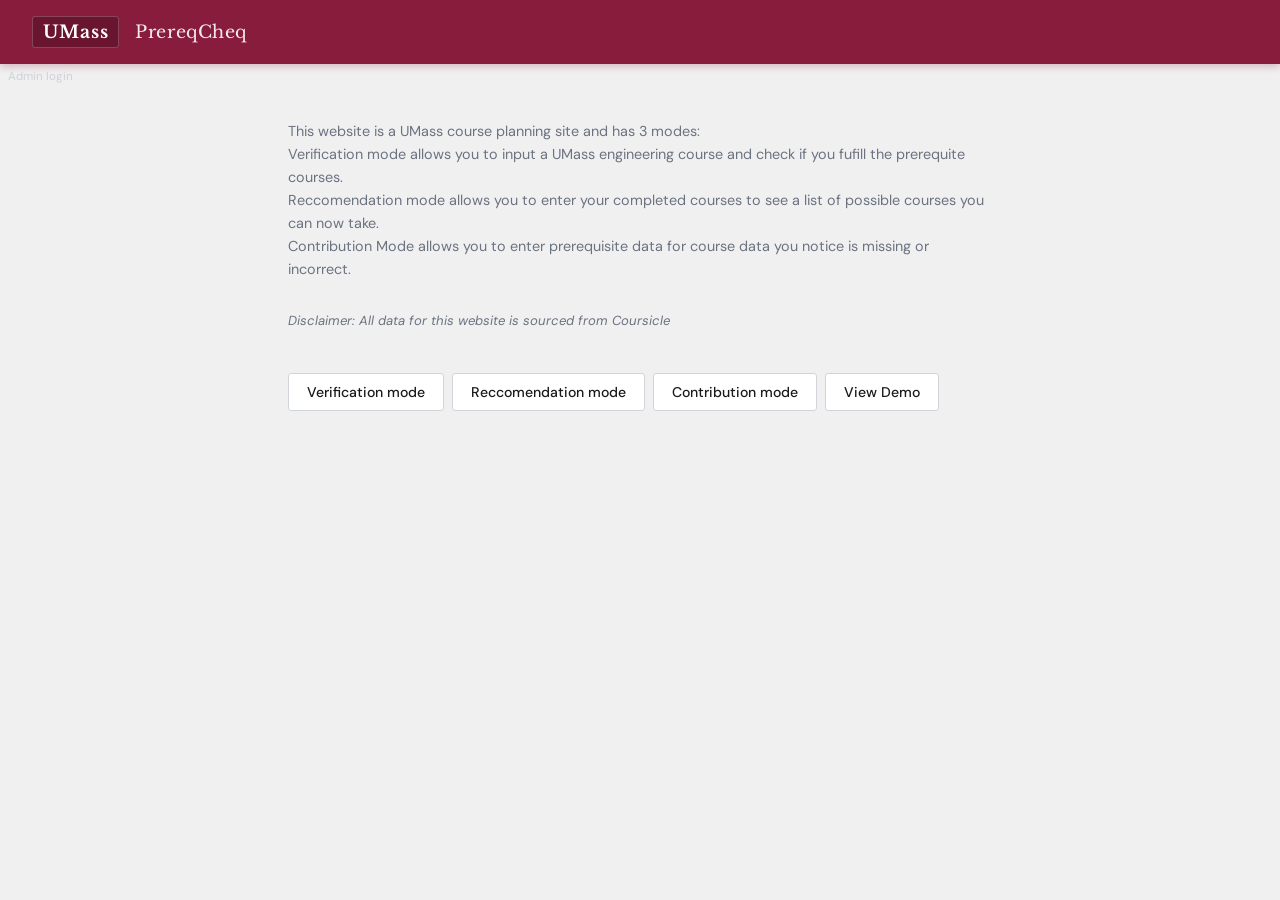
<file: index.html>
<!DOCTYPE html>
<html>
<head>
  <link rel="stylesheet" href="styles.css">
  <script src="script.js" type="module" defer></script>
  <link rel="icon" type="image/svg+xml" href="favicon.svg">
  <title id='title'>PrereqCheq</title>
  <header>
      <h2>PrereqCheq</h2>
    </header>
</head>
<body>
    <button type="button" id="AdminMode">Admin login</button>
    <p>This website is a UMass course planning site and has 3 modes:<br> 
      Verification mode allows you to input a UMass engineering course and check if you fufill
      the prerequite courses.<br>
      Reccomendation mode allows you to enter your completed courses to see a list of possible courses you can now take.<br>
      Contribution Mode allows you to enter prerequisite data for course data you notice is missing or incorrect.
    </p>
    <p><em>Disclaimer: All data for this website is sourced from Coursicle</em></p>
    <br>
    <div id="ButtonArea">
      <button type="button" id="VerifMode">Verification mode</button>
      <button type="button" id="ReccomMode">Reccomendation mode</button>
      <button type="button" id="ContribMode">Contribution mode</button>
      <button type="button" id="DemoMode">View Demo</button>
    </div>
    <div id="MainArea"></div>
    <div id="adminPopup">
      <div>
        <h3>Admin Login</h3>
        <input type="email" id="popupEmail" placeholder="Email" autocomplete="off">
        <input type="password" id="popupPassword" placeholder="Password" autocomplete="off">
        <button id="popupSubmit">Login</button>
        <button id="popupClose">Cancel</button>
        <p id="popupError"></p>
      </div>
    </div>
</body>

  
</html>
</file>
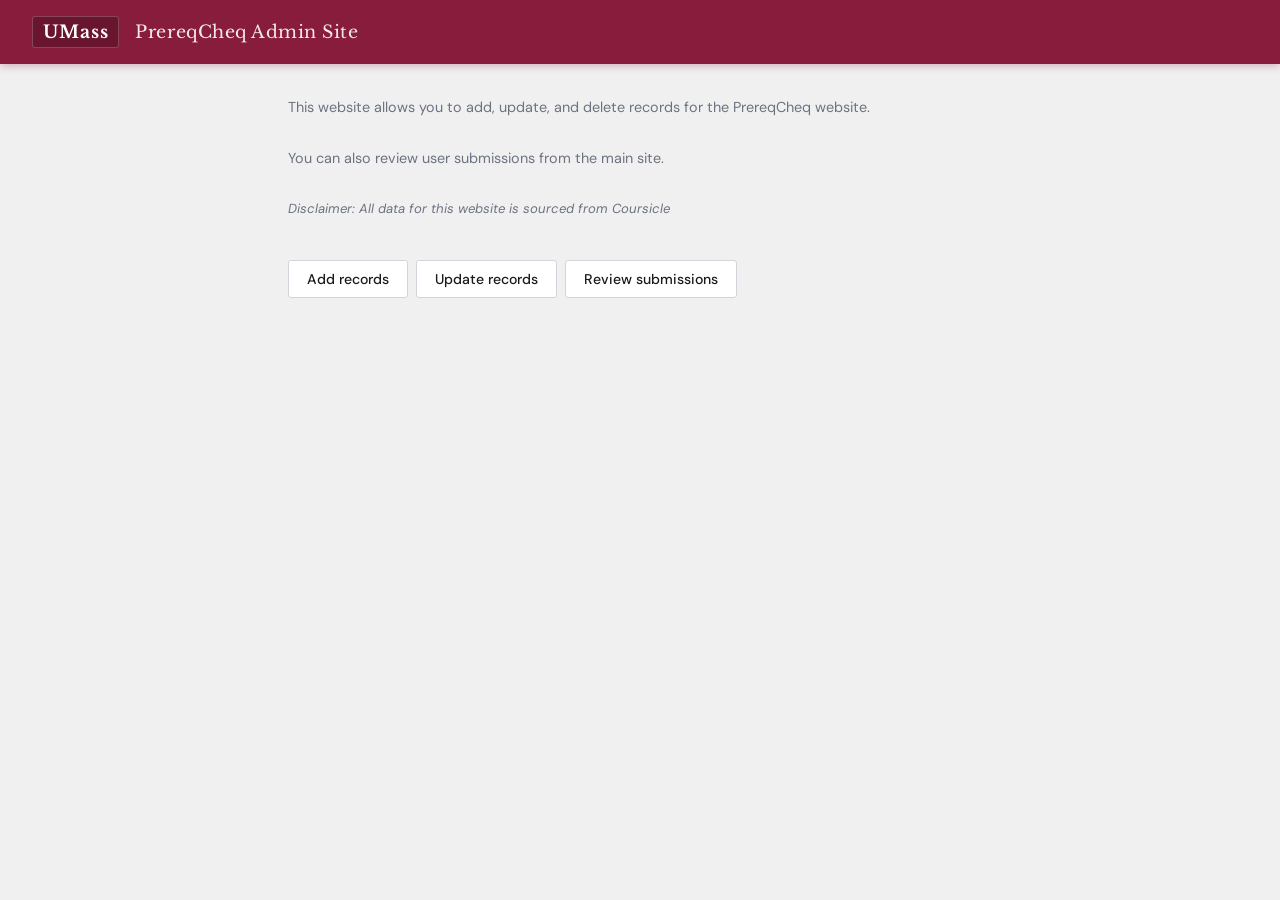
<file: admin/index.html>
<html>
<head>
  <link rel="stylesheet" href="../styles.css">
  <link rel="icon" type="image/svg+xml" href="../favicon.svg">
  <script src="admin.js" type="module" defer></script>
  <title>PrereqCheq Admin</title>
</head>
<body>
  <header>
    <h2>PrereqCheq Admin Site</h2>
  </header>
  <p>This website allows you to add, update, and delete records for the PrereqCheq website.</p>
  <p>You can also review user submissions from the main site.</p>
  <p><em>Disclaimer: All data for this website is sourced from Coursicle</em></p>
  <br>
  <div id="ButtonArea">
    <button type="button" id="AdmAdd">Add records</button>
    <button type="button" id="AdmUpdate">Update records</button>
    <button type="button" id="AdmReview">Review submissions</button>
  </div>
  <div id="MainArea"></div>
</body>
</html>
</file>
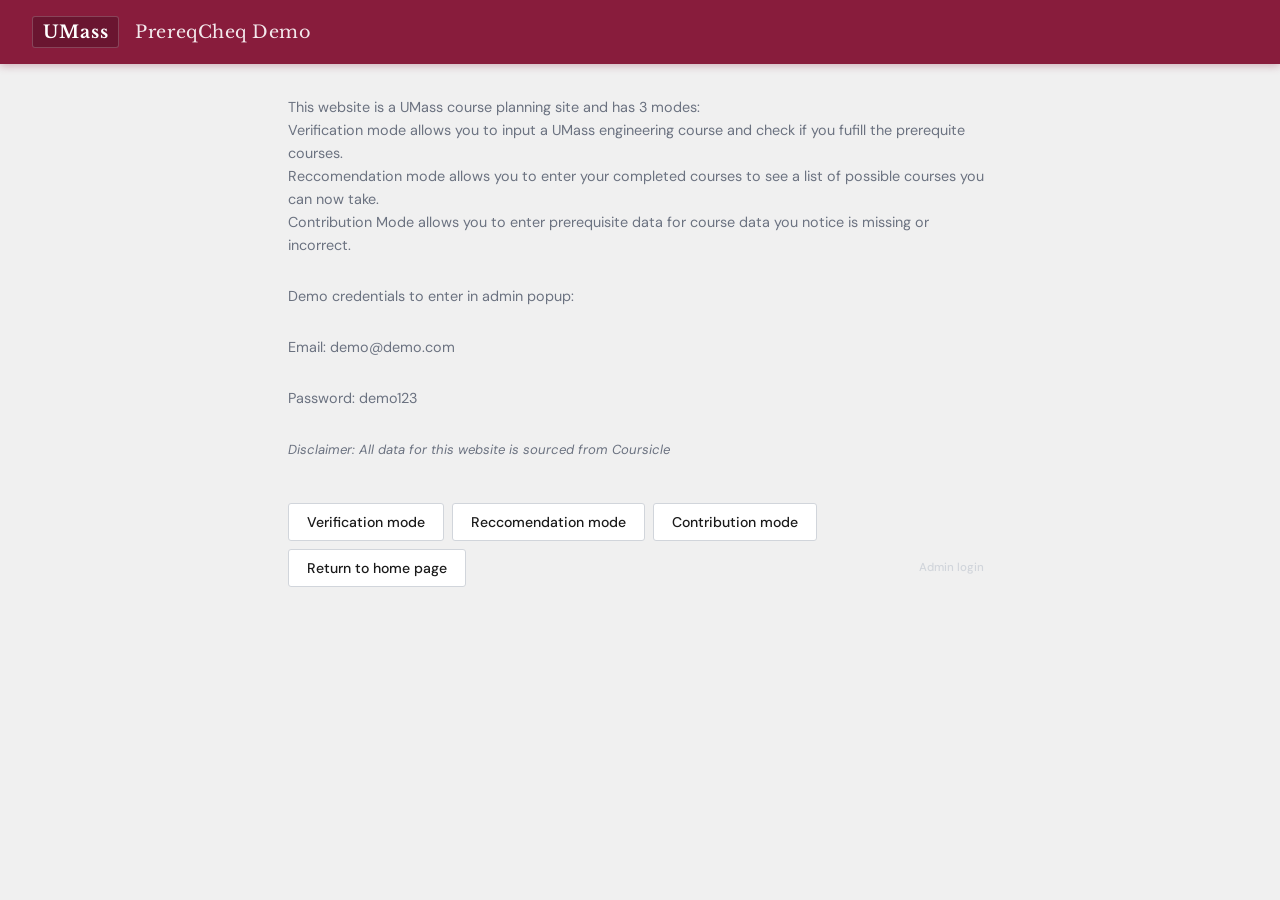
<file: demo/index.html>
<!DOCTYPE html>
<html>
<head>
  <link rel="stylesheet" href="../styles.css">
  <link rel="icon" type="image/svg+xml" href="../favicon.svg">
  <script src="./demo-script.js" type="module" defer></script>
  <title id='title'>PrereqCheq</title>
  <header>
      <h2>PrereqCheq Demo</h2>
    </header>
</head>
<body>
    <p>This website is a UMass course planning site and has 3 modes:<br> 
      Verification mode allows you to input a UMass engineering course and check if you fufill
      the prerequite courses.<br>
      Reccomendation mode allows you to enter your completed courses to see a list of possible courses you can now take.<br>
      Contribution Mode allows you to enter prerequisite data for course data you notice is missing or incorrect.
    </p>
    <p>Demo credentials to enter in admin popup:</p>
    <p>Email: demo@demo.com</p>
    <p>Password: demo123</p>
    <p><em>Disclaimer: All data for this website is sourced from Coursicle</em></p>
    <br>
    <div id="ButtonArea">
      <button type="button" id="VerifMode">Verification mode</button>
      <button type="button" id="ReccomMode">Reccomendation mode</button>
      <button type="button" id="ContribMode">Contribution mode</button>
      <button type="button" id="HomeMode">Return to home page</button>
      <button type="button" id="AdminMode">Admin login</button>
    </div>
    <div id="MainArea"></div>
    <div id="adminPopup">
      <div>
        <h3>Admin Login</h3>
        <input type="email" id="popupEmail" placeholder="Email" autocomplete="off">
        <input type="text" id="popupPassword" placeholder="Password" autocomplete="off">
        <button id="popupSubmit">Login</button>
        <button id="popupClose">Cancel</button>
        <p id="popupError"></p>
      </div>
    </div>
</body>

  
</html>
</file>
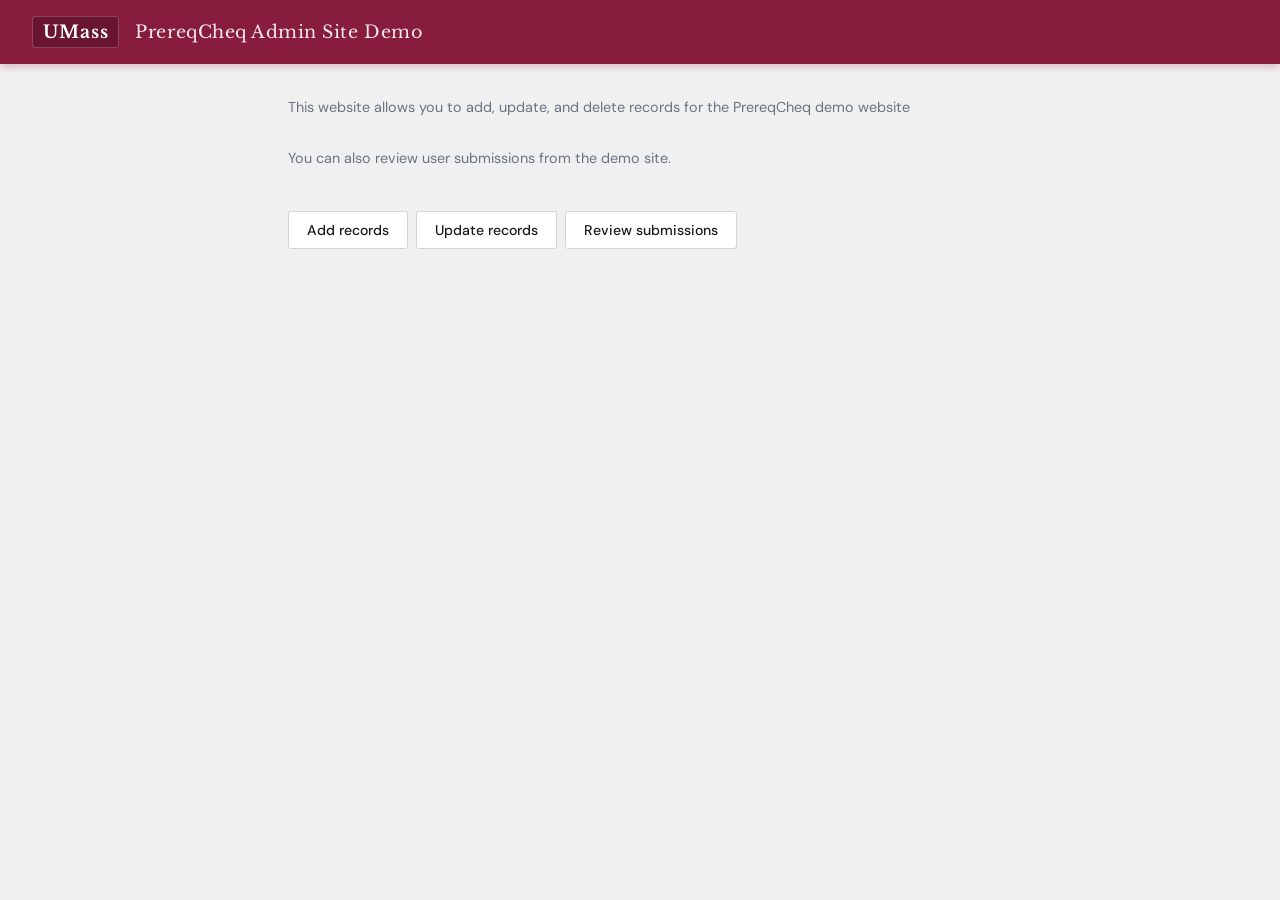
<file: demo/demo-admin/index.html>
<html>
<head>
  <link rel="stylesheet" href="../../styles.css">
  <link rel="icon" type="image/svg+xml" href="../../favicon.svg">
  <script src="demo-admin.js" type="module" defer></script>
  <title>PrereqCheq Admin</title>
</head>
<body>
  <header>
    <h2>PrereqCheq Admin Site Demo</h2>
  </header>
  <p>This website allows you to add, update, and delete records for the PrereqCheq demo website</p>
  <p>You can also review user submissions from the demo site.</p>
  <br>
  <div id="ButtonArea">
    <button type="button" id="AdmAdd">Add records</button>
    <button type="button" id="AdmUpdate">Update records</button>
    <button type="button" id="AdmReview">Review submissions</button>
  </div>
  <div id="MainArea"></div>
</body>
</html>
</file>
<file: styles.css>
@import url('https://fonts.googleapis.com/css2?family=Libre+Baskerville:ital,wght@0,400;0,700;1,400&family=DM+Sans:wght@300;400;500&display=swap');

:root {
  --maroon: #881c3c;
  --maroon-dark: #6a1530;
  --grey: #6b7280;
  --light-grey: #f0f0f0;
  --border: #d1d5db;
  --text: #1a1a1a;
  --white: #ffffff;
}

* { box-sizing: border-box; margin: 0; padding: 0; }

body {
  font-family: 'DM Sans', sans-serif;
  background: var(--light-grey);
  color: var(--text);
  min-height: 100vh;
}

/* ── Header ── */
header {
  background: var(--maroon);
  padding: 16px 32px;
  display: flex;
  align-items: center;
  gap: 16px;
  box-shadow: 0 2px 8px rgba(136,28,60,0.3);
}

/* UMass wordmark */
header::before {
  content: 'UMass';
  font-family: 'Libre Baskerville', serif;
  font-size: 1.1rem;
  font-weight: 700;
  color: var(--white);
  background: var(--maroon-dark);
  padding: 4px 10px;
  border-radius: 3px;
  letter-spacing: 0.05em;
  border: 1px solid rgba(255,255,255,0.2);
  flex-shrink: 0;
}

header h2 {
  font-family: 'Libre Baskerville', serif;
  font-size: 1.1rem;
  font-weight: 400;
  color: rgba(255,255,255,0.9);
  letter-spacing: 0.03em;
}

/* ── Page content ── */
.page-content {
  max-width: 760px;
  margin: 0 auto;
  padding: 36px 28px 80px;
}

body > p,
body > br {
  max-width: 760px;
  margin-left: auto;
  margin-right: auto;
  padding-left: 28px;
  padding-right: 28px;
}

body > p {
  color: var(--grey);
  font-size: 0.9rem;
  margin-top: 28px;
  line-height: 1.6;
}

body > p:first-of-type {
  margin-top: 32px;
}

body > p em {
  font-style: italic;
  font-size: 0.82rem;
}

/* ── Button area ── */
#ButtonArea {
  max-width: 760px;
  margin: 20px auto 0;
  padding: 0 28px;
  display: flex;
  gap: 8px;
  flex-wrap: wrap;
  align-items: center;
}

/* ── Buttons ── */
button {
  font-family: 'DM Sans', sans-serif;
  font-size: 0.88rem;
  font-weight: 500;
  padding: 9px 18px;
  border-radius: 3px;
  cursor: pointer;
  border: 1px solid var(--border);
  background: var(--white);
  color: var(--text);
  transition: all 0.15s ease;
}

button:hover {
  background: var(--maroon);
  color: var(--white);
  border-color: var(--maroon);
}

#AdminMode {
  font-size: 0.72rem;
  color: var(--border);
  border: none;
  background: none;
  cursor: pointer;
  margin-left: auto;
  padding: 4px 8px;
}

#AdminMode:hover {
  color: var(--grey);
  background: none;
  box-shadow: none;
}

/* ── Main area ── */
#MainArea {
  max-width: 760px;
  margin: 32px auto 0;
  padding: 0 28px;
}

/* ── Inputs ── */
input[type="text"],
input[type="email"],
input[type="password"] {
  margin-top: 2px;
  font-family: 'DM Sans', sans-serif;
  font-size: 0.88rem;
  padding: 9px 12px;
  border: 1px solid var(--border);
  border-radius: 3px;
  background: var(--white);
  color: var(--text);
  outline: none;
  width: 280px;
  transition: border-color 0.15s ease;
}

input[type="text"]:focus,
input[type="email"]:focus,
input[type="password"]:focus {
  border-color: var(--maroon);
}

input::placeholder { color: var(--border); }

/* ── Checklist ── */
#checkBoxDiv {
  margin-top: 20px;
  background: var(--white);
  border: 1px solid var(--border);
  border-top: 3px solid var(--maroon);
  border-radius: 3px;
  padding: 20px;
}

#checkBoxDiv div {
  display: flex;
  align-items: center;
  gap: 10px;
  padding: 8px 0;
  border-bottom: 1px solid var(--light-grey);
}

#checkBoxDiv div:last-of-type { border-bottom: none; }

input[type="checkbox"] {
  appearance: none;
  width: 16px; height: 16px; min-width: 16px;
  border: 1px solid var(--border);
  border-radius: 2px;
  background: var(--white);
  cursor: pointer;
  position: relative;
  transition: all 0.15s ease;
}

input[type="checkbox"]:checked {
  background: var(--maroon);
  border-color: var(--maroon);
}

input[type="checkbox"]:checked::after {
  content: '✓';
  position: absolute;
  top: 50%; left: 50%;
  transform: translate(-50%, -50%);
  font-size: 10px;
  color: white;
}

label {
  font-size: 0.88rem;
  color: var(--grey);
  cursor: pointer;
  line-height: 1.4;
}

/* ── Results ── */
#prereqResult,
#AddResult,
#ContribResult,
#UpdateConfirm {
  font-size: 0.88rem;
  margin-top: 12px;
  color: var(--grey);
  min-height: 20px;
}

/* ── Hints and previews ── */
#ContribCourseHint,
#ContribPrereqHint,
#prereqPreview,
#ContribPreview,
#UpdatePreview {
  font-size: 0.78rem;
  color: var(--grey);
  margin-top: 4px;
  min-height: 18px;
}

/* ── Spacing ── */
#MainArea br { display: block; margin-bottom: 10px; content: ''; }
#MainArea p  { color: var(--grey); font-size: 0.88rem; margin-top: 8px; }

/* ── Admin popup ── */
#adminPopup {
  display: none;
  position: fixed;
  top: 0; left: 0;
  width: 100%; height: 100%;
  background: rgba(0,0,0,0.45);
  z-index: 999;
  align-items: center;
  justify-content: center;
}

#adminPopup.active { display: flex; }

#adminPopup > div {
  background: var(--white);
  padding: 32px;
  border-radius: 3px;
  border-top: 3px solid var(--maroon);
  max-width: 340px;
  width: 100%;
  box-shadow: 0 8px 32px rgba(0,0,0,0.15);
}

#adminPopup h3 {
  font-family: 'Libre Baskerville', serif;
  font-weight: 700;
  font-size: 1rem;
  margin-bottom: 16px;
  color: var(--text);
}

#adminPopup input {
  display: block;
  width: 100%;
  margin-bottom: 10px;
}

#adminPopup button {
  margin-right: 8px;
  margin-top: 4px;
}

#popupError {
  font-size: 0.8rem;
  color: #c0392b;
  margin-top: 8px;
  min-height: 18px;
}

/* ── Responsive ── */
@media (max-width: 500px) {
  header { padding: 12px 18px; }
  #ButtonArea { flex-direction: column; padding: 0 18px; }
  #ButtonArea button { width: 100%; }
  #MainArea { padding: 0 18px; }
  input[type="text"],
  input[type="email"],
  input[type="password"] { width: 100%; }
}

.activeMode {
  border: 2px solid var(--maroon);
}

#ContribPrereqs, #RecInput {
  width: 100%;
  max-width: 520px;
}

*, *::before, *::after {
  box-sizing: border-box;
}
</file>
